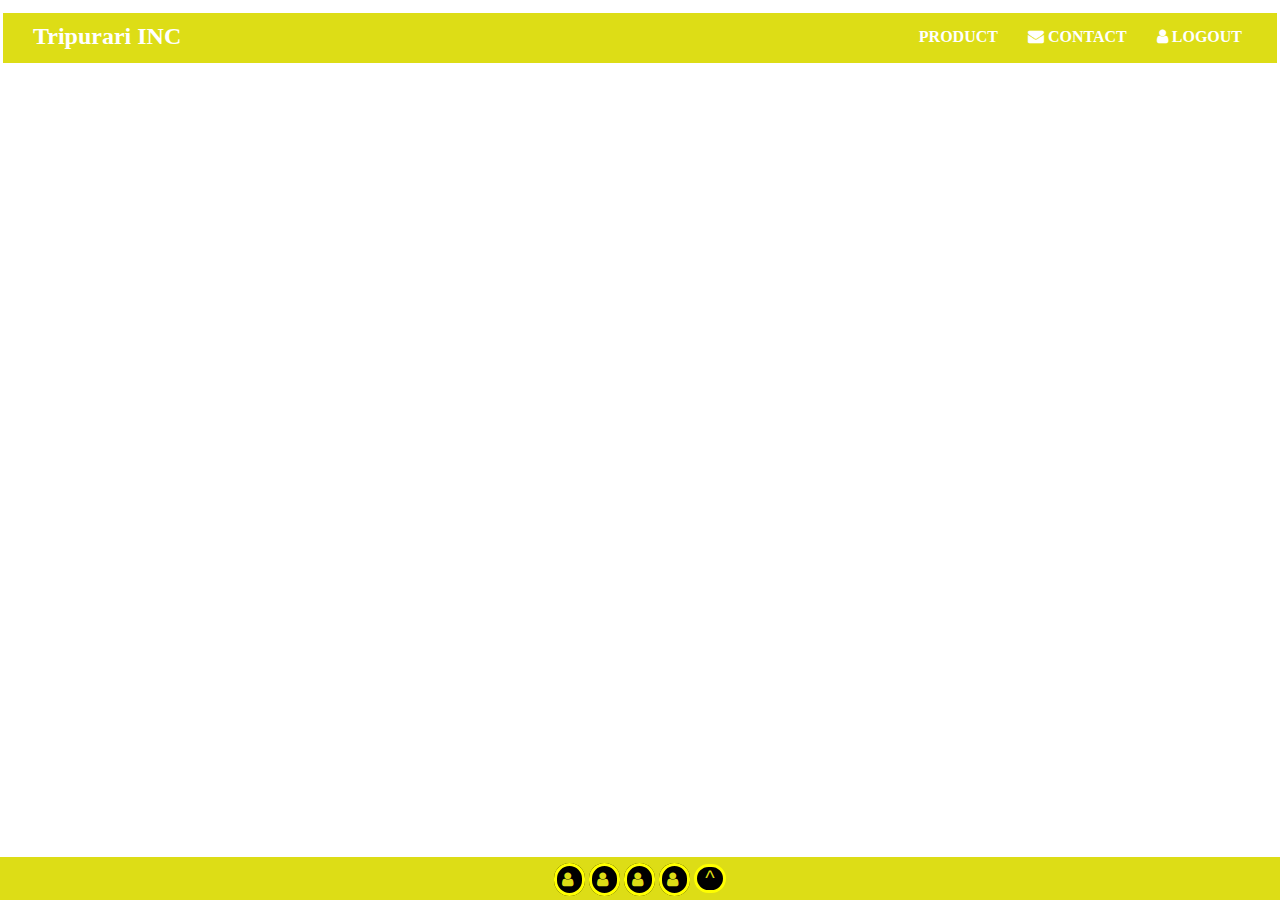
<file: cart.html>
<!DOCTYPE html>
<html lang="en">
<head>
    <meta charset="UTF-8">
    <meta http-equiv="X-UA-Compatible" content="IE=edge">
    <meta name="viewport" content="width=device-width, initial-scale=1.0">
    <link rel="stylesheet" href="cart.css">
    <link rel="stylesheet" href="https://cdnjs.cloudflare.com/ajax/libs/font-awesome/4.7.0/css/font-awesome.min.css">
    <title>Cart | Tripurari INC</title>
    <script>
        function generateList(product){
            var str = ` <div class="row">
                            <div class="column-2">
                                <div class="icon">
                                    <img src="https://picsum.photos/200/300" alt="" srcset="" width="100%" height="30%">
                                </div>
                            </div>
                            <div class="column-8">
                                <h3 >` + product.title + `</h3>
                            </div>
                            <div class="column-2">
                                <button id="` + product.pid +`" onclick="remove(this.id)">Remove</button>
                            </div>
                        </div>`
            return str;
        }
        document.addEventListener("DOMContentLoaded",()=>{
            var html =""
            var cart = JSON.parse(localStorage.getItem("cart"));
            if(cart.length === 0){
                document.getElementById("container").innerHTML="<h1>Nothing to display</h1>"
            }else{
                for( let i =0; i < cart.length; i= i+1){
                    html = html + generateList(cart[i])
                }
                document.getElementById("container").innerHTML = html;
            }
        })
    </script>
</head>
<body>
    <div class="container-fluid">
        <div class="row" style="background-color: rgb(221, 221, 22);">
            <div class="column logo">Tripurari INC</div>
            <div class="column nav" style="float: right;">
                <a href="#" onclick="logOut()"><i class="fa fa-user"></i> LOGOUT</a>
                <a href="#contact"><i class="fa fa-envelope"></i> CONTACT</a>
                <a href="products.html">PRODUCT</a>
            </div>
        </div>
    </div>
    <div class="container" id="container">
    </div>
        <div class="footer">
            <span class="social"><i class="fa fa-user"></i> </span>
            <span class="social"><i class="fa fa-user"></i> </span>
            <span class="social"><i class="fa fa-user"></i> </span>
            <span class="social"><i class="fa fa-user"></i> </span>
            <span><a href="#banner"><button class="social" style="font-size: 20px; padding: 0 8px;">^</button></a></span>
        </div>
        
    <script src="index.js"></script>
</body>
</html>
</file>
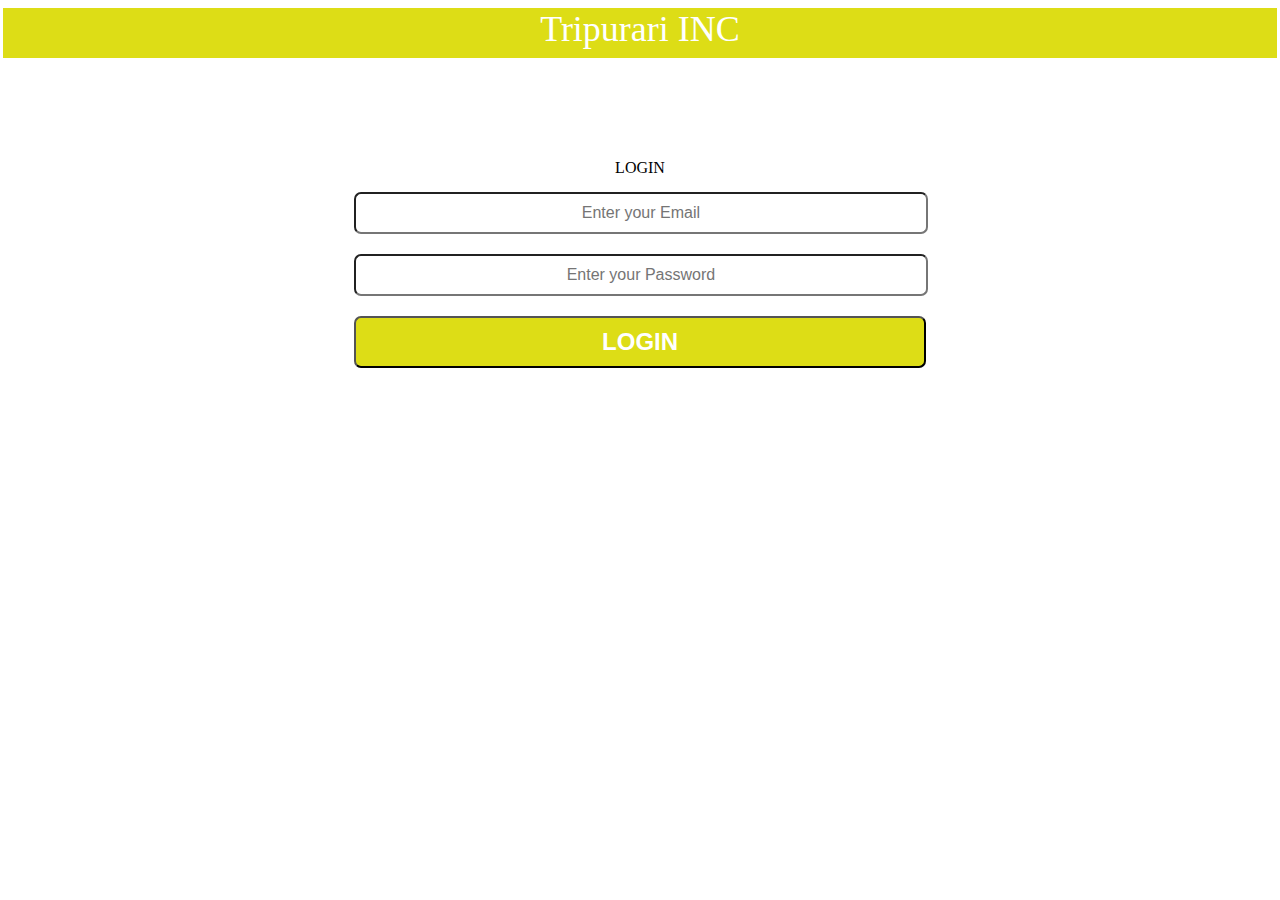
<file: login.html>
<!DOCTYPE html>
<html lang="en">
<head>
    <meta charset="UTF-8">
    <meta http-equiv="X-UA-Compatible" content="IE=edge">
    <meta name="viewport" content="width=device-width, initial-scale=1.0">
    <link rel="stylesheet" href="login-style.css">
    <title>Login | Tripurari INC</title>
</head>
<body>
    <div class="container">
        <a href="index.html" style="text-decoration: none; color: white;">Tripurari INC</a>
    </div>
    <div class="login">
        <div class="row" style="text-align: center; margin: 5px;">
            LOGIN
        </div>
        <form action="" id="login" name="myform" onsubmit="return validateForm()">
            <div class="row">
                <input type="text" name="username" id="username" class="input-block" placeholder="Enter your Email">
            </div>
            <div class="row">
                <input type="password" name="password" id="password" class="input-block" placeholder="Enter your Password">
            </div>
            <div class="row">
                <button class="btn btn-large">LOGIN</button>
            </div>
        </form>
    </div>
    <script src="index.js"></script>
</body>
</html>
</file>
<file: cart.css>
* {
    box-sizing: border-box;
  }
div{
    padding: 5px;
    width: auto;
    height: auto;
}
.container-fluid{
    margin: 5px -5px;
    padding: 5px;
    width: auto;
    height: auto;
    min-height: 50px;
}
.container{
    margin: 5px;
    padding: 5px;
    width: auto;
    height: auto;
    min-height: 50px;
}
.row{
    margin: 0 -5px;
    min-height: 50px;
    padding: auto;
}
.row:after {
    content: "";
    display: table;
    clear: both;
  }
.column{
    float: left;
    display: block;
    padding: 5px;
    margin: 0 10px;
}
.sm{
    width: 23.1%;
}
.md{
    width: 30%;
}
.lg{
    width: 40%;
}
.logo{
    width: 30%;
    color: white;
    font-size: 24px;
    font-weight: bold;
    padding: 5px 15px;
}
.nav{
    width: 40%;
}
.nav a{
    text-decoration: none;
    color: white;
    font-size: 16px;
    font-weight: bold;
    padding: 5px 15px;
    float: right;
}
.icon{
    width: auto;
    height: auto;
    margin: 5px;
}
.column-2{
    width: 16.0%;
    float: left;
    margin: 5px;
}
.column-8{
    width: 60.0%;
    float: left;
    margin: 5px;
}
.card {
    border-radius: 5px;
    box-shadow: 0 4px 8px 0 rgba(0, 0, 0, 0.2);
    padding: 16px;
    text-align: center;
    background-color: white;
  }

  @media  screen and (max-width: 600px){
    .column {
        width: 100%;
        display: block;
        margin-bottom: 20px;
      }
      .md, .lg{
          width: 100%;
      }
      .logo{
          width: 50%;
      }
      .nav{
          display: none;
      }
  }

.social{
    background-color: black;
    color: rgb(221, 221, 22);
    border-radius: 25px 25px;
    padding: 5px;
    border: 3px solid yellow;
    margin: 2px;
}
.footer{
    position: fixed;
    left: 0;
    bottom: 0;
    width: 100%;
    text-align: center;
    background-color: rgb(221, 221, 22);
  }
</file>
<file: login-style.css>
div{
    width: auto;
    height: auto;
}
.container{
    background-color: rgb(221, 221, 22);
    width: auto;
    height: 50px;
    margin: 5px -5px;
    text-align: center;
    font-size: 36px;
    color: white;

}
.login{
    margin: auto;
    margin-top: 8%;
    width: 50%;
}
.row {
    margin: 0 5px;
}
input[type="text"]{
    text-align: center;
    font-size: 16px;
}
input[type="password"]{
    text-align: center;
    font-size: 16px;
}
.input-block{
    width: 90%;
    padding: 10px 5px;
    margin: 10px;
    margin-left: 25px;
    border-radius: 7px;
}
.btn{
    width: 92%;
    padding: 10px 5px;
    margin: 10px;
    margin-left: 25px;
    border-radius: 7px;
}

.btn-large{
    font-size: 24px;
    font-weight: bold;
    background-color: rgb(221, 221, 22);
    color: white;

}
@media  screen and (max-width: 600px){
    .login{
        margin: auto;
        margin-top: 15%;
        width: 70%;
    }
    .input-block{
        width: 90%;
        padding: 10px 5px;
        margin: 10px;
        margin-left: 7px;
        border-radius: 7px;
    }
    .btn{
        width: 93%;
        padding: 10px 5px;
        margin: 10px;
        margin-left: 7px;
        border-radius: 7px;
    }
    
}
</file>
